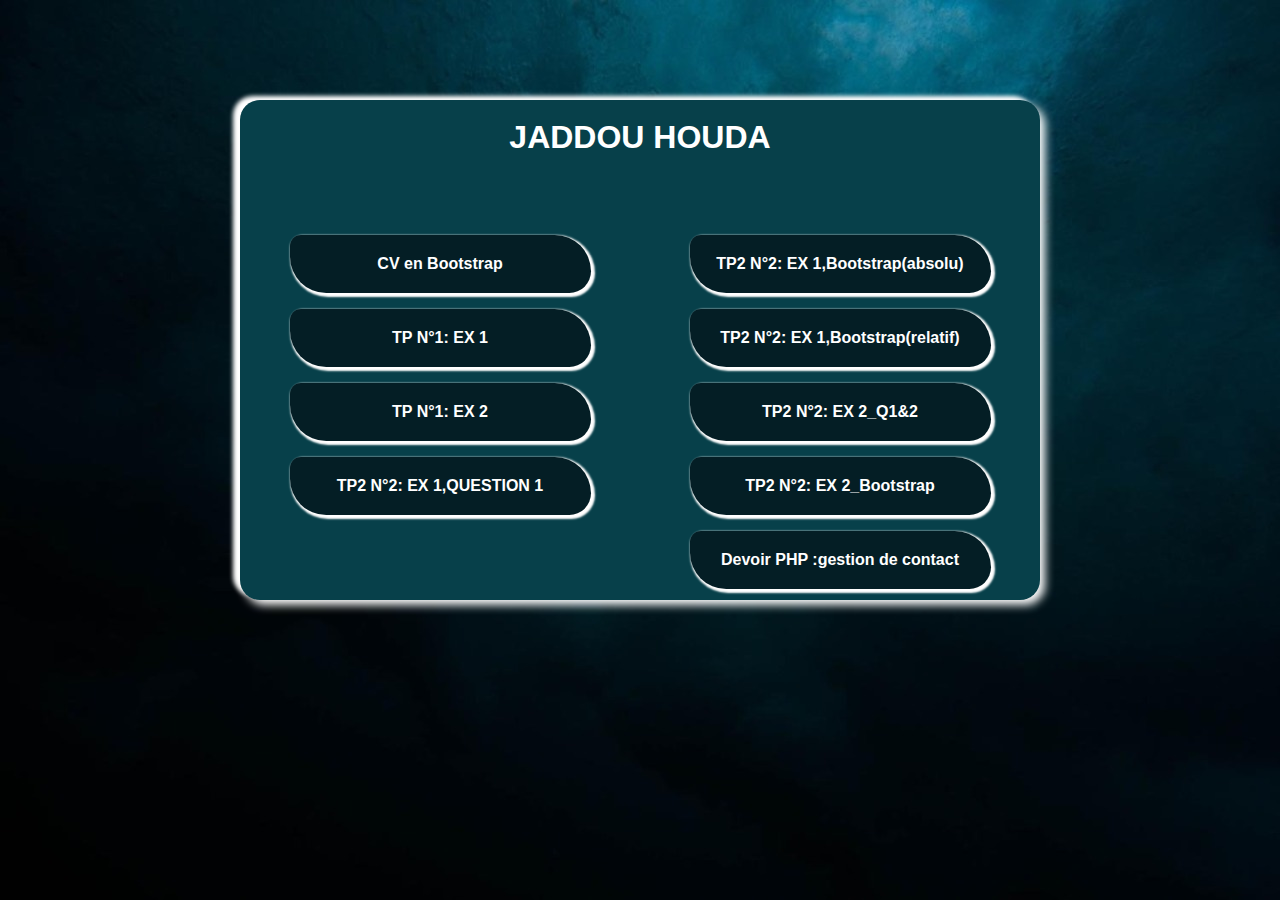
<file: index.html>
<!DOCTYPE html>
<html>
    <head>
        <meta charset="UTF-8"/>
        <title>INDEX JADDOU HOUDA</title>
        <link rel="stylesheet" href="csshj1.css" />
    </head>
    <body>
         <div class="se">
             <center> <h1>JADDOU HOUDA</h1></center>
            <div class="flex">
           
            <div class="part1">
           <div><p class="poo"><a href="CV_BOOTSTRAP.HTML">CV en Bootstrap</a></p></div>
            <div><p class="poo"><a href="cv-houda-jaddou.html">TP N°1: EX 1</a></p></div>
            <div><p class="poo"><a href="cv-houda-jaddou-css.html">TP N°1: EX 2</a></p></div>
        <div><p class="poo"><a href="EX1-Q1-TP2.html">TP2 N°2: EX 1,QUESTION 1</a></p></div>
  </div>
    <div class="part2">
    <div><p class="poo"> <a href="tp2_exer1_bootstrap_absolu">TP2 N°2: EX 1,Bootstrap(absolu)</a></p><div>
      <div><p class="poo"> <a href="tp2_exer1_bootstrap_relatif.html">TP2 N°2: EX 1,Bootstrap(relatif)</a></p></div>
             <div><p class="poo"> <a href="EX2-Q1&2-TP2.HTML">TP2 N°2: EX 2_Q1&2 </a></p></div>
            <div><p class="poo"> <a href="tp2_exer2 bootstrap">TP2 N°2: EX 2_Bootstrap </a></p></div>
        <div><p class="poo"><a href="https://sparing-reserve.000webhostapp.com/index.php">Devoir PHP :gestion de contact</a></div>
    </div>
        </div>
      
        </div>   
    </body>
</html>
</file>
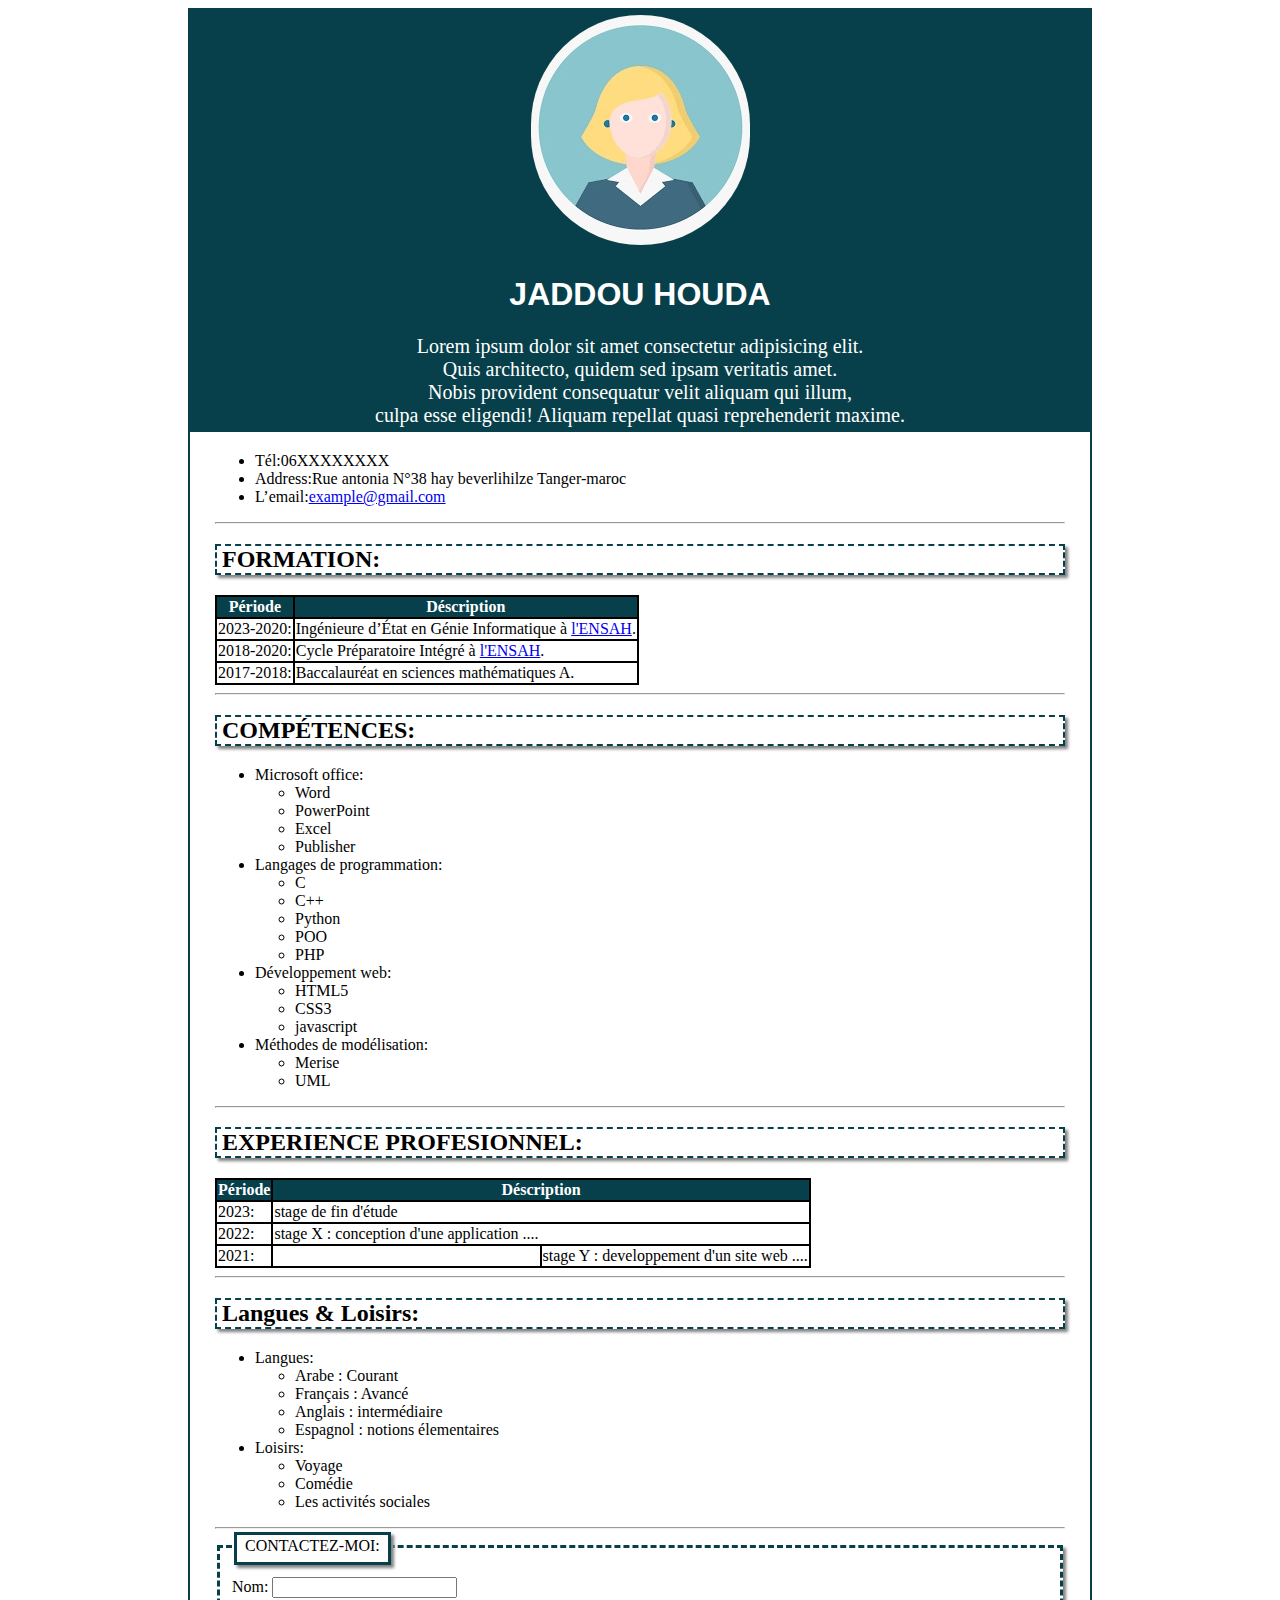
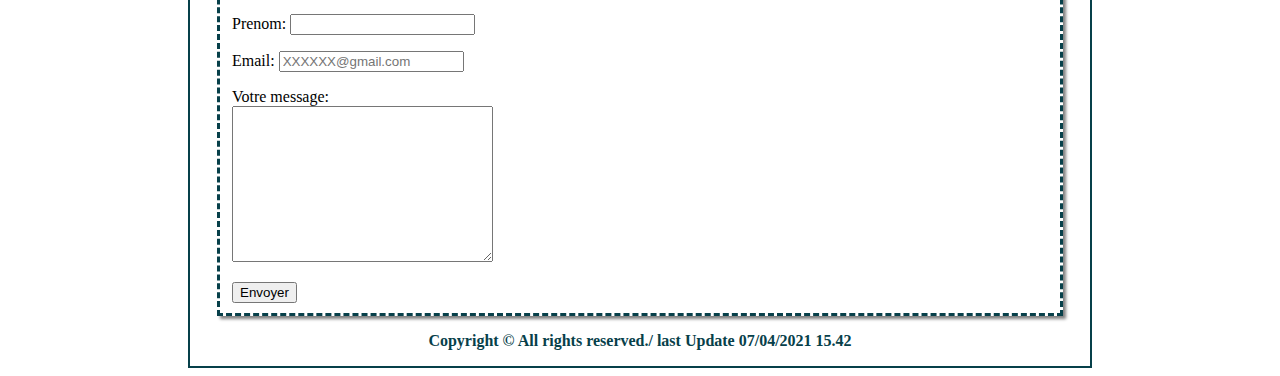
<file: cv-houda-jaddou-css.html>
<!DOCTYPE html>
<html>
    <head>
        <meta charset="UTF-8"/>
        <title>CV JADDOU HOUDA</title>
        <link rel="stylesheet" href="csshj.css" />
    </head>
    <body>
        <div id="tous">
            <div id="s1">
                <p class="c1"><img src="image_cv1.png" alt="photo de profile"/></p>
                <h1>JADDOU HOUDA</h1>
                <p class="c1 aa">
                    Lorem ipsum dolor sit amet consectetur adipisicing elit. <br>Quis architecto, quidem sed ipsam veritatis amet. <br>Nobis provident consequatur velit aliquam qui illum, <br>culpa esse eligendi! Aliquam repellat quasi reprehenderit maxime.
                </p>
            </div>
            <div id="x">
                <ul>
                    <li>Tél:06XXXXXXXX</li>
                    <li>Address:Rue antonia  N°38 hay beverlihilze Tanger-maroc</li>
                    <li>L’email:<a href="mailto:example@gmail.com">example@gmail.com</a></li>
                </ul>
                    <hr>
                    <h2>FORMATION:</h2>
                    <table>
                        <tr>
                            <th>Période</th>
                            <th colspan="3">Déscription</th>
                        </tr>
                        <tr>
                            <td>2023-2020:</td>
                            <td colspan="3">Ingénieure d’État en Génie Informatique à <a href="https://ensah.ma/index.php" target="_blank">l'ENSAH</a>.</td>
                        </tr>
                       <tr>
                           <td>2018-2020:</td>
                           <td colspan="3">Cycle Préparatoire Intégré à <a href="https://ensah.ma/index.php" target="_blank">l'ENSAH</a>.</td>
                       </tr>
                        <tr>
                            <td>2017-2018:</td>
                            <td colspan="3">Baccalauréat en sciences mathématiques A.</td>
                        </tr>
                    </table>
                    <hr>
                    <h2>COMPÉTENCES: </h2>
                    <ul>
                        <li>Microsoft office:
                            <ul>
                                <li>Word</li>
                                <li>PowerPoint</li>
                                <li>Excel</li>
                                <li>Publisher</li>
                            </ul>
                        </li>
                        <li>Langages de programmation:
                           <ul>
                               <li>C</li>
                               <li>C++</li>
                               <li>Python</li>
                               <li>POO</li>
                               <li>PHP</li>
                           </ul>
                        </li>
                        <li>Développement web:
                            <ul>
                                <li>HTML5</li>
                                <li>CSS3</li>
                                <li>javascript</li>
                            </ul>
                        </li>
                        <li>Méthodes de modélisation:
                            <ul>
                                <li>Merise </li>
                                <li>UML</li>
                            </ul>
                        </li>
                    </ul>
                    <hr>
                    <h2>EXPERIENCE PROFESIONNEL:</h2>
                    <table>
                        <tr>
                           <th>Période</th>
                           <th colspan="3">Déscription</th>
                       </tr>   
                       <tr>
                           <td>2023:</td>
                           <td colspan="3">stage de fin d'étude</td>
                       </tr>
                        <tr>
                          <td>2022:</td>
                          <td colspan="3">stage X : conception d'une application ....</td>
                      </tr>
                    
                       
                       <tr>
                           <td>2021:<td>
                           <td colspan="3">stage Y : developpement d'un site web ....</td>
                       </tr>
                    </table>
                    <hr>
                    <h2>Langues & Loisirs:</h2>
                    <ul>
                       <li>Langues:
                           <ul>
                               <li>Arabe : Courant</li>
                               <li>Français : Avancé</li>
                               <li>Anglais : intermédiaire</li>
                               <li>Espagnol : notions élementaires</li>
                           </ul>
                       </li>
                       <li>Loisirs:
                           <ul>
                               <li>Voyage</li>
                               <li>Comédie</li>
                               <li>Les activités sociales</li>
                           </ul>
                       </li>
                    </ul>
                    <hr>
                    <form>
                        <fieldset>
                            <legend><span>CONTACTEZ-MOI:</span></legend>
                            <p>
                                <label for="d1">Nom:</label>
                               <input type="text" name="nom" id="d1"/>
                            </p>
                            <p>
                                <label for="d2">Prenom:</label>
                                <input type="text" name="Prenom" id="d2"/>
                            </p>
                            <p>
                                <label for="d3">Email:</label>
                                <input type="email" name="email" id="d3" placeholder="XXXXXX@gmail.com"/>
                            </p>
                            <p>
                               <label for="d3">Votre message:</label><br>
                               <textarea cols="30" rows="10"> </textarea>
                            </p>
                            <input type="submit" value="Envoyer"/>
                        </fieldset>
                    </form>
                <center><p id="s2">Copyright © All rights reserved./ last Update 07/04/2021 15.42</p></center>
               
            </div>
            
        </div>
    </body>
</html>
</file>
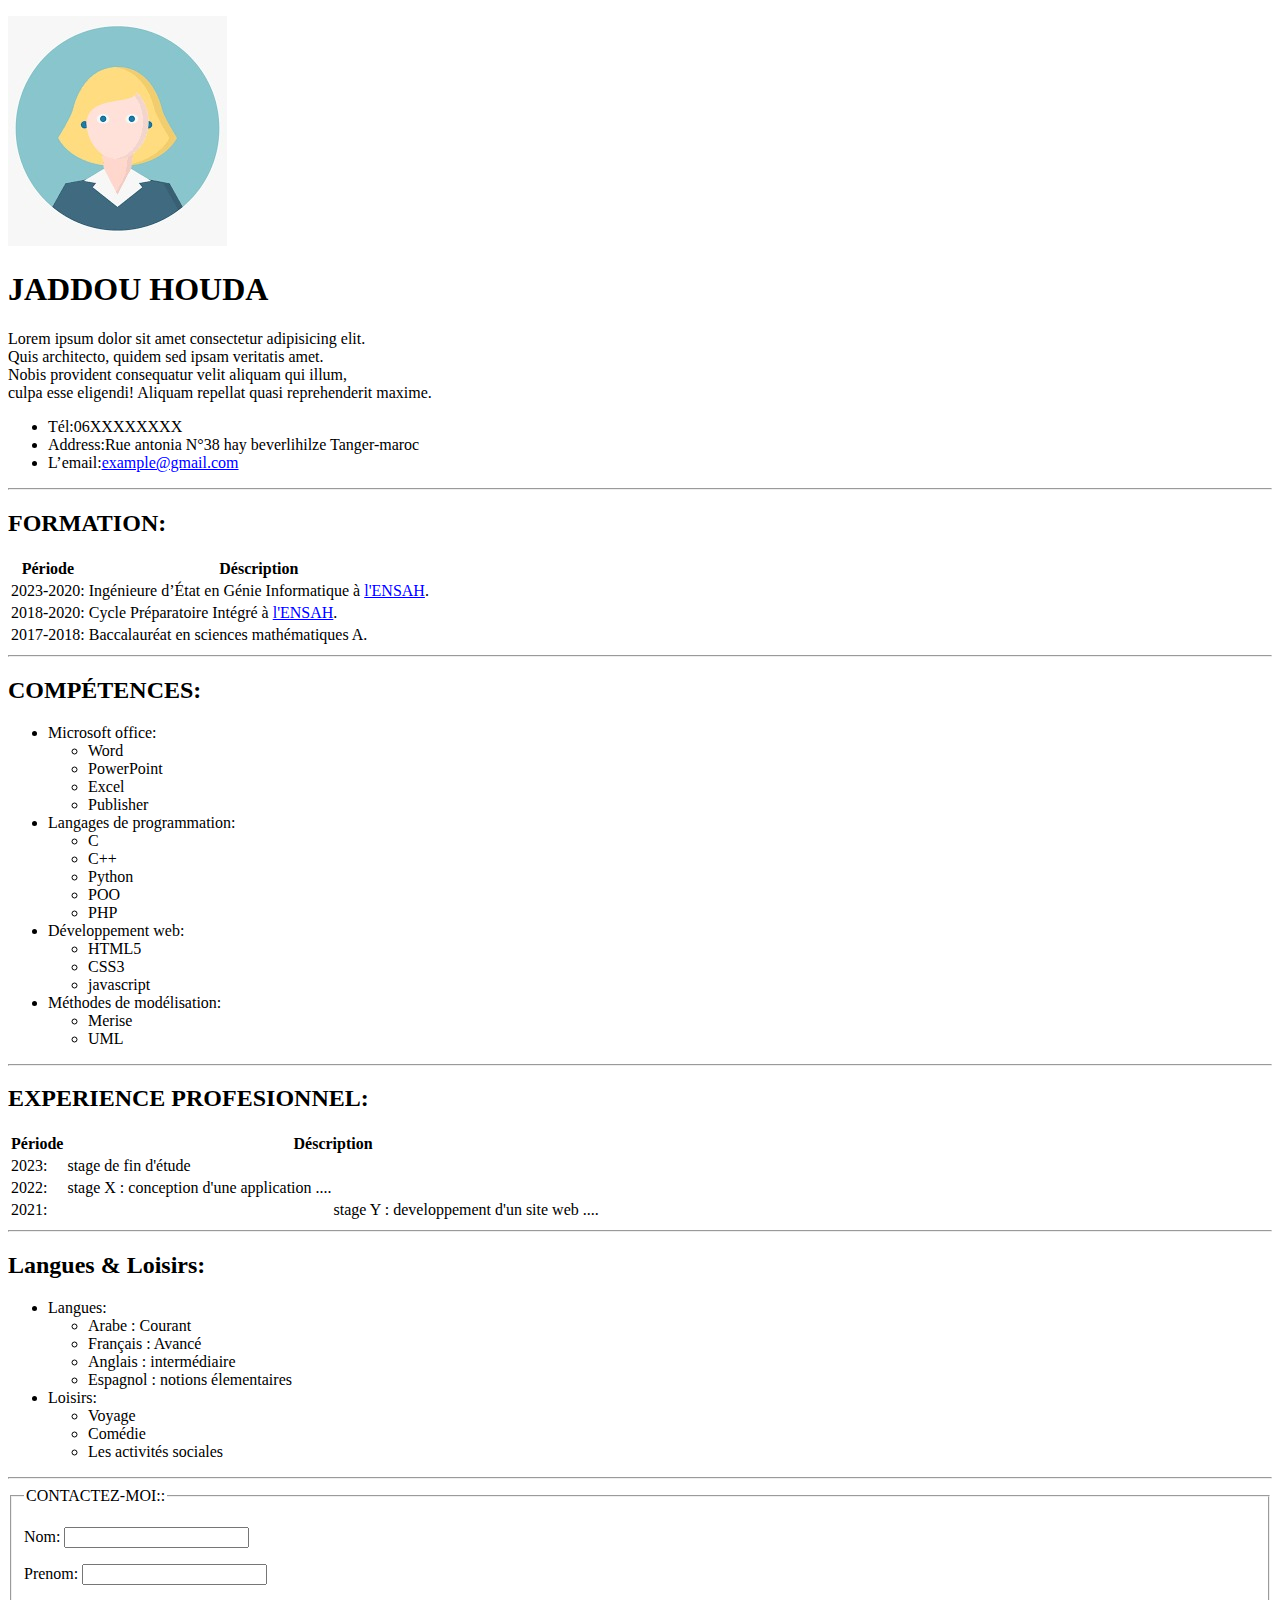
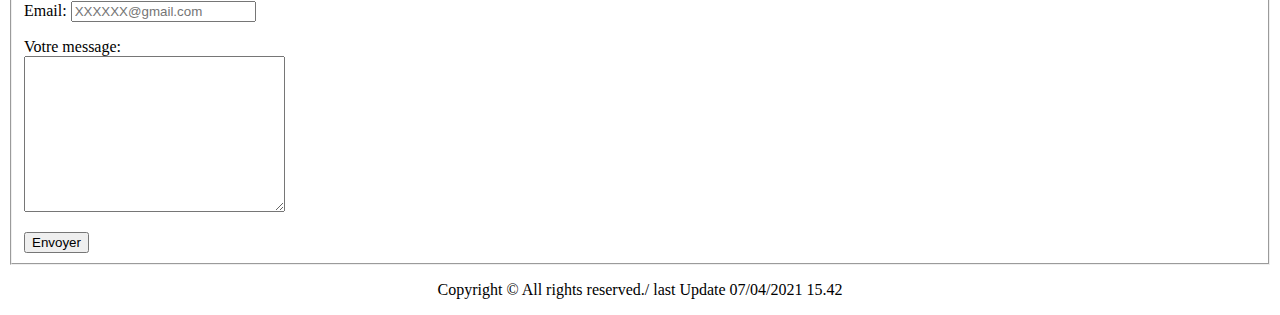
<file: cv-houda-jaddou.html>
<!DOCTYPE html>
<html>
    <head>
        <meta charset="UTF-8"/>
        <title>CV JADDOU HOUDA</title>
    </head>
    <body>
     <p><img src="image_cv1.png" alt="photo de profile"/></p>
     <h1>JADDOU HOUDA</h1>
     <p>
         Lorem ipsum dolor sit amet consectetur adipisicing elit. <br>Quis architecto, quidem sed ipsam veritatis amet. <br>Nobis provident consequatur velit aliquam qui illum, <br>culpa esse eligendi! Aliquam repellat quasi reprehenderit maxime.
     </p>
     <ul>
         <li>Tél:06XXXXXXXX</li>
         <li>Address:Rue antonia  N°38 hay beverlihilze Tanger-maroc</li>
         <li>L’email:<a href="mailto:example@gmail.com">example@gmail.com</a></li>
     </ul>
     <hr>
     <h2>FORMATION:</h2>
     <table>
         <tr>
             <th>Période</th>
             <th colspan="3">Déscription</th>
         </tr>
         <tr>
             <td>2023-2020:</td>
             <td colspan="3">Ingénieure d’État en Génie Informatique à <a href="https://ensah.ma/index.php" target="_blank">l'ENSAH</a>.</td>
         </tr>
        <tr>
            <td>2018-2020:</td>
            <td colspan="3">Cycle Préparatoire Intégré à <a href="https://ensah.ma/index.php" target="_blank">l'ENSAH</a>.</td>
        </tr>
         <tr>
             <td>2017-2018:</td>
             <td colspan="3">Baccalauréat en sciences mathématiques A.</td>
         </tr>
     </table>
     <hr>
     <h2>COMPÉTENCES: </h2>
     <ul>
         <li>Microsoft office:
             <ul>
                 <li>Word</li>
                 <li>PowerPoint</li>
                 <li>Excel</li>
                 <li>Publisher</li>
             </ul>
         </li>
         <li>Langages de programmation:
            <ul>
                <li>C</li>
                <li>C++</li>
                <li>Python</li>
                <li>POO</li>
                <li>PHP</li>
            </ul>
         </li>
         <li>Développement web:
             <ul>
                 <li>HTML5</li>
                 <li>CSS3</li>
                 <li>javascript</li>
             </ul>
         </li>
         <li>Méthodes de modélisation:
             <ul>
                 <li>Merise </li>
                 <li>UML</li>
             </ul>
         </li>
     </ul>
     <hr>
     <h2>EXPERIENCE PROFESIONNEL:</h2>
     <table>
         <tr>
            <th>Période</th>
            <th colspan="3">Déscription</th>
        </tr>   
        <tr>
            <td>2023:</td>
            <td colspan="3">stage de fin d'étude</td>
        </tr>
         <tr>
           <td>2022:</td>
           <td colspan="3">stage X : conception d'une application ....</td>
       </tr>
     
        
        <tr>
            <td>2021:<td>
            <td colspan="3">stage Y : developpement d'un site web ....</td>
        </tr>
     </table>
     <hr>
     <h2>Langues & Loisirs:</h2>
     <ul>
        <li>Langues:
            <ul>
                <li>Arabe : Courant</li>
                <li>Français : Avancé</li>
                <li>Anglais : intermédiaire</li>
                <li>Espagnol : notions élementaires</li>
            </ul>
        </li>
        <li>Loisirs:
            <ul>
                <li>Voyage</li>
                <li>Comédie</li>
                <li>Les activités sociales</li>
            </ul>
        </li>
     </ul>
     <hr>
     <form>
         <fieldset>
             <legend>CONTACTEZ-MOI::</legend>
             <p>
                 <label for="d1">Nom:</label>
                <input type="text" name="nom" id="d1"/>
             </p>
             <p>
                 <label for="d2">Prenom:</label>
                 <input type="text" name="Prenom" id="d2"/>
             </p>
             <p>
                 <label for="d3">Email:</label>
                 <input type="email" name="email" id="d3" placeholder="XXXXXX@gmail.com"/>
             </p>
             <p>
                <label for="d3">Votre message:</label><br>
                <textarea cols="30" rows="10"> </textarea>
             </p>
             <input type="submit" value="Envoyer"/>
         </fieldset>
     </form>
    <center><p>Copyright © All rights reserved./ last Update 07/04/2021 15.42</p></center>
    </body>
</html>
</file>
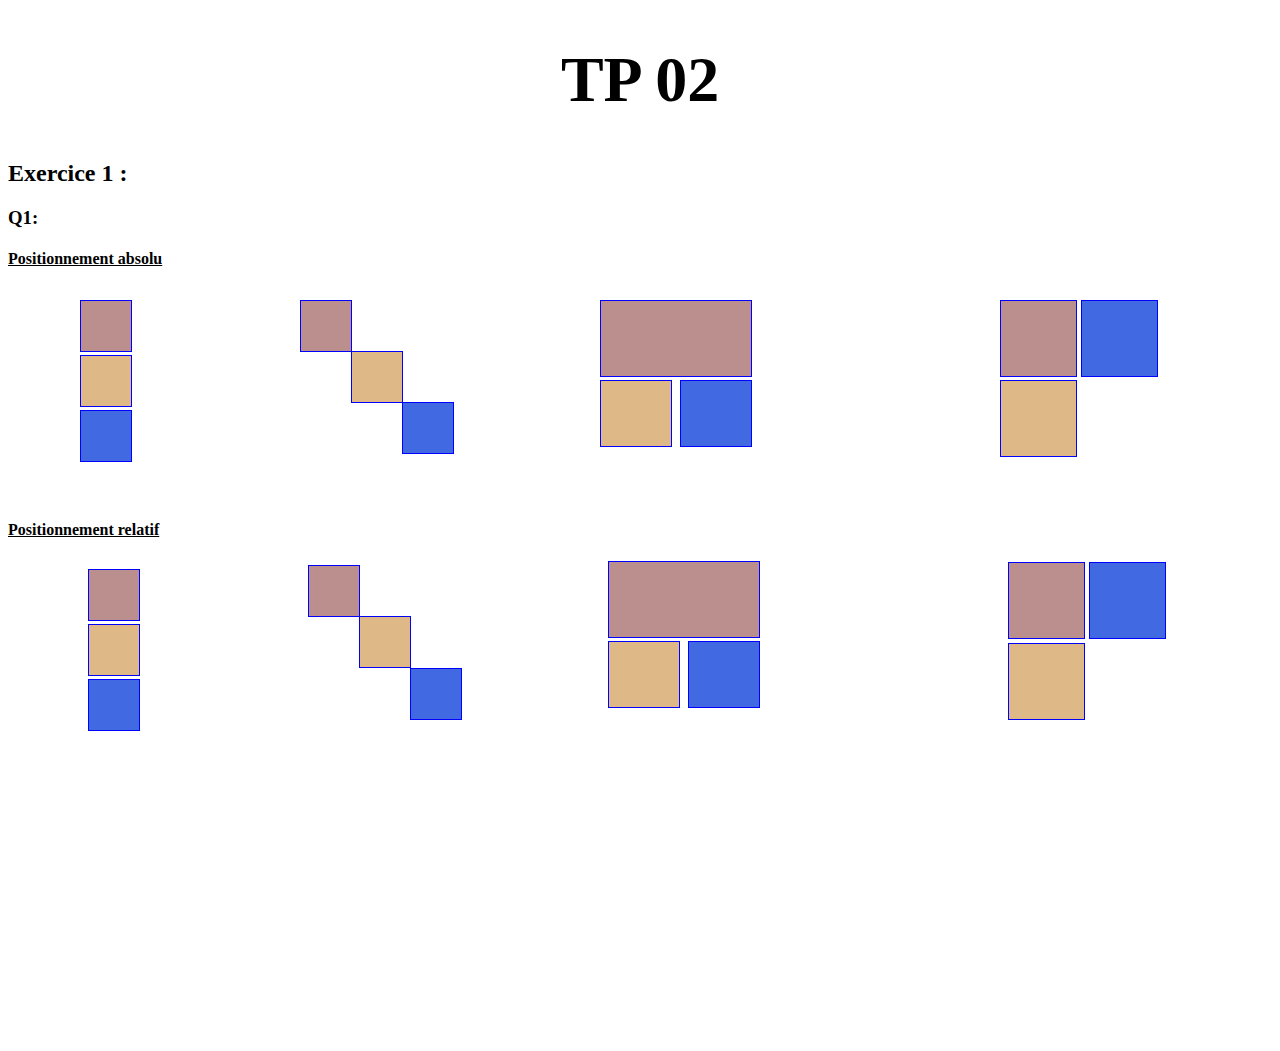
<file: EX1-Q1-TP2.html>
<!DOCTYPE html>
<h1>
    <head>
        <meta charset="UTF-8"/>
        <link rel="stylesheet" href="sty.css" />
        <title>EX1-Q1-TP2</title>
     
    </head>
    <body>
        <center><h1>TP 02</h1></center>
        <h2>Exercice 1 :</h2>
        <h3>Q1:</h3>
        <h4> Positionnement absolu</h4>
        <div class="h1"></div>
        <div class="h2"></div>
        <div class="h3"></div>
        <div class="h4"></div>
        <div class="h5"></div>
        <div class="h6"></div>
        <div class="h7"></div>
        <div class="h8"></div>
        <div class="h9"></div>
        <div class="h10"></div>
        <div class="h11"></div>
        <div class="h12"></div>
        <h4 class="h44"> Positionnement relatif</h4>
        <div class="h13"></div>
        <div class="h14"></div>
        <div class="h15"></div>
        <div class="h16"></div>
        <div class="h17"></div>
        <div class="h18"></div>
        <div class="h19"></div>
        <div class="h20"></div>
        <div class="h21"></div>
        <div class="h22"></div>
        <div class="h23"></div>
        <div class="h24"></div>

    </body>
</file>
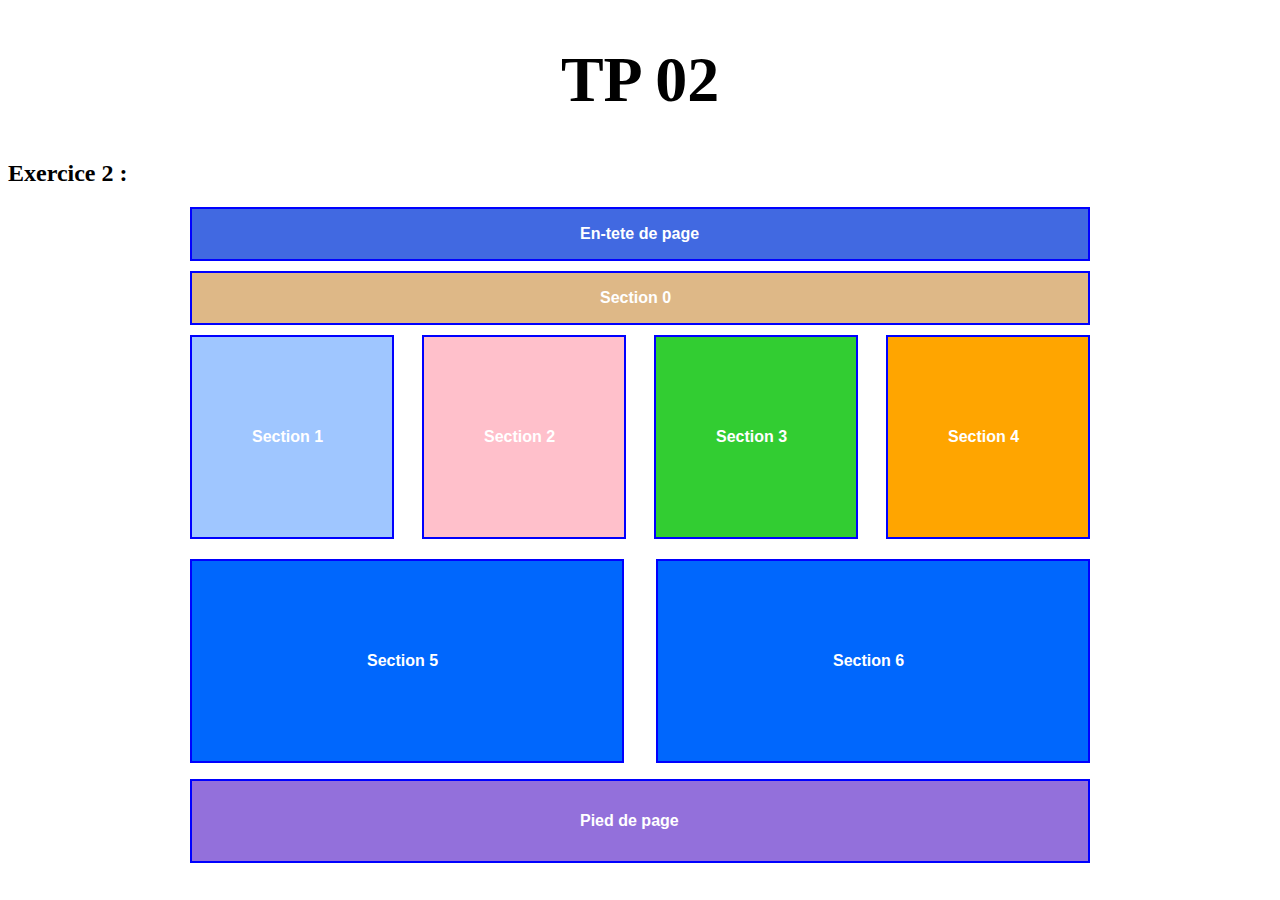
<file: EX2-Q1&2-TP2.HTML>
<!DOCTYPE html>
<h1>
    <head>
        <meta charset="UTF-8"/>
        <link rel="stylesheet" href="EX2-Q1&2-TP2.css" />
        <title>EX2-Q1&2-TP2</title>
     
    </head>
    <body>
        <center><h1>TP 02</h1></center>
        <h2>Exercice 2 :</h2>
        <div class="tous">
            <header><p>En-tete de page</p></header>
            <section class="Section-0"><p>Section 0</p></section>
            <section class="Section-1">
                <div class="Section_1"><p>Section 1</p></div>
                <div class="Section_2"> <p>Section 2</p></div>
                <div class="Section_3"><p>Section 3</p></div>
                <div class="Section_4"><p>Section 4</p></div>
            </section>
            <section class="Section-2">
                <div class="Section_5"><p>Section 5</p></div>
                <div class="Section_6"><p>Section 6</p></div>
            </section>
            <footer><p>Pied de page</p></footer>
        </div>
    </body>
</file>
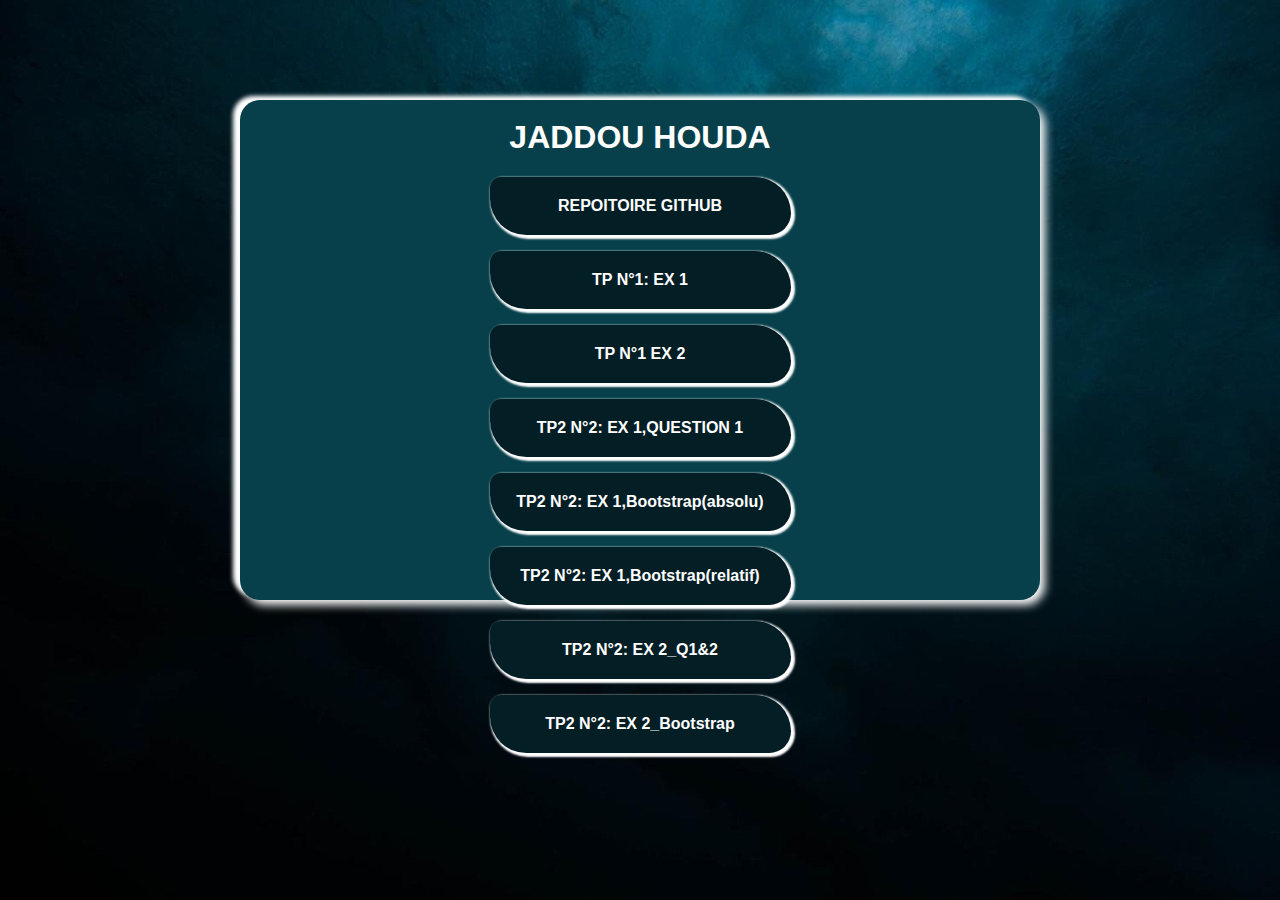
<file: indexhouda.html>
<!DOCTYPE html>
<html>
    <head>
        <meta charset="UTF-8"/>
        <title>INDEX JADDOU HOUDA</title>
        <link rel="stylesheet" href="csshj1.css" />
    </head>
    <body>
        <div class="se">
            <h1>JADDOU HOUDA</h1>
            <center><p class="poo"><a href="cv-houda-jaddou.html">REPOITOIRE GITHUB</a></p></center>
            <center><p class="poo"><a href="cv-houda-jaddou.html">TP N°1: EX 1</a></p></center>
            <center><p class="poo"><a href="cv-houda-jaddou-css.html">TP N°1 EX 2</a></p></center>
        <center><p class="poo"><a href="EX1-Q1-TP2.html">TP2 N°2: EX 1,QUESTION 1</a></p></center>
    <center><p class="poo"> <a href="tp2_exer1_bootstrap_absolu.html">TP2 N°2: EX 1,Bootstrap(absolu)</a></p></center>
      <center><p class="poo"> <a href="tp2_exer1_bootstrap_relatif.html">TP2 N°2: EX 1,Bootstrap(relatif)</a></p></center>
             <center><p class="poo"> <a href="EX2-Q1&2-TP2.HTML">TP2 N°2: EX 2_Q1&2 </a></p></center>
            <center><p class="poo"> <a href="tp2_exer2_bootstrap).html">TP2 N°2: EX 2_Bootstrap </a></p></center>
        </div>
      
    </body>
</html>
</file>
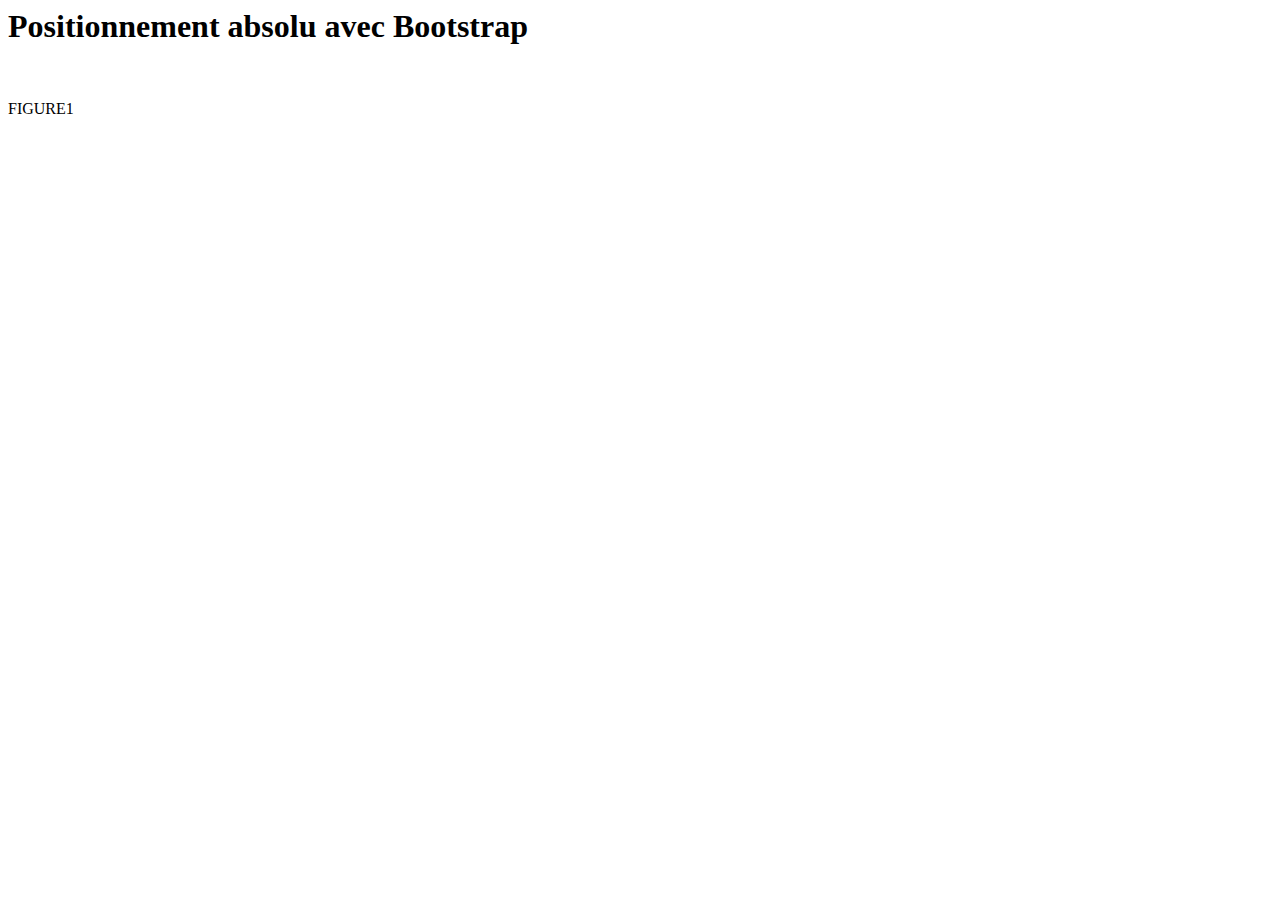
<file: tp2_exer1_bootstrap_absolu.html>
<html>
    <head>
        <title>Cours Complet Bootstrap 4</title>
        <meta charset='utf-8'>
        <meta name="viewport" content="width=device-width, initial-scale=1, shrink-to-fit=no">
        <link rel="stylesheet" href="tp2_exer1_abs.css"> 
        <link href="https://cdn.jsdelivr.net/npm/bootstrap@5.0.0-beta3/dist/css/bootstrap.min.css" rel="stylesheet" integrity="sha384-eOJMYsd53ii+scO/bJGFsiCZc+5NDVN2yr8+0RDqr0Ql0h+rP48ckxlpbzKgwra6" crossorigin="anonymous">
     </head>
     <body>
      
    <div class="container fluid ">
        <h1>Positionnement absolu avec Bootstrap </h1><br>
   <p>FIGURE1</p>
        <div class="row">
            <div class="position-absolute col-1  bg-success p-5 a1" ></div>
        </div>
        <div class="row">
            <div class="position-absolute  col-1 bg-primary   p-5 a2" ></div>
        </div>
        <div class="row">
            <div class="position-absolute  col-1 bg-danger   p-5  a3" ></div>
        </div>
        
  
        <div class="row">
            <div class="position-absolute col-1 bg-success p-5  b1" ></div>
        </div>
        <div class="row">
            <div class="position-absolute col-1 offset-1 bg-primary p-5  b2"></div>
        </div>
        <div class="row">
            <div class="position-absolute col-1 offset-2 bg-danger p-5  b3"></div>
        </div>


        <div class="row">
            <div class="position-absolute col-2 bg-success p-5  c1"></div>
        </div>
        <div class="row">
            <div class="position-absolute col-1 bg-primary p-5 c2" ></div>
        </div>
        <div class="row">
            <div class="position-absolute col-1 bg-danger p-5  c3" ></div>
        </div>
        
        
        <div class="row">
            <div class="position-absolute col-1 bg-success p-5 d1" ></div>
        </div>
        <div class="row">
            <div class="position-absolute col-1 bg-primary p-5 d2"></div>
        </div>
        <div class="row">
            <div class="position-absolute col-1 bg-danger p-5 d3"></div>
        </div>
    </div>
 
   </body>
   </html>
</file>
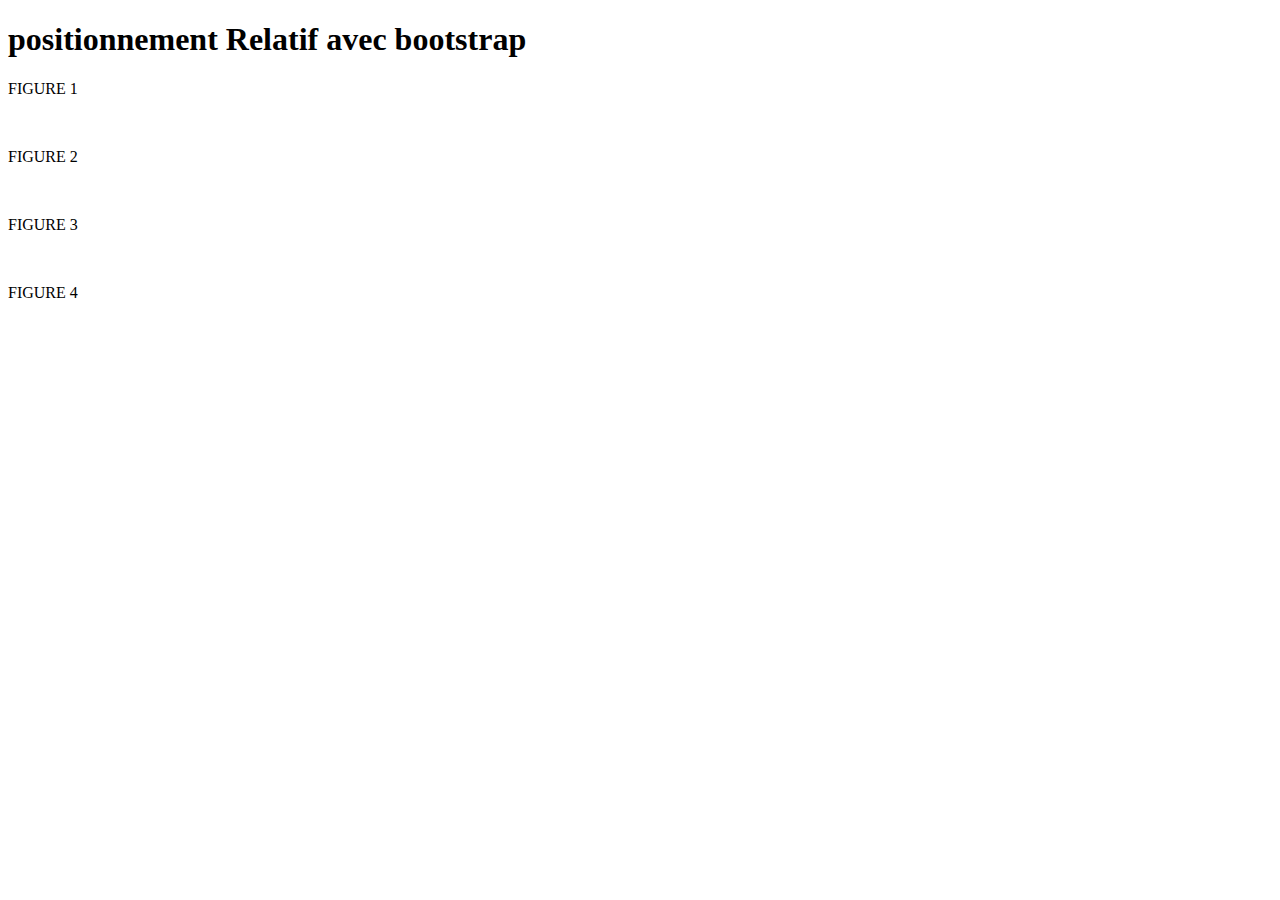
<file: tp2_exer1_bootstrap_relatif.html>
<!DOCTYPE html>
<html lang="en">
<head>
    <meta charset="UTF-8">
    <meta http-equiv="X-UA-Compatible" content="IE=edge">
    <meta name="viewport" content="width=device-width, initial-scale=1.0">
    <title>Exercice1</title>
    <link href="https://cdn.jsdelivr.net/npm/bootstrap@5.0.0-beta3/dist/css/bootstrap.min.css" rel="stylesheet" integrity="sha384-eOJMYsd53ii+scO/bJGFsiCZc+5NDVN2yr8+0RDqr0Ql0h+rP48ckxlpbzKgwra6" crossorigin="anonymous">
</head>
<body>
    <div class="container fluid">
       <h1>positionnement Relatif avec bootstrap</h1>

        <p>FIGURE 1</p>
        <div class="row">
            <div class="position-relative col-1 bg-success p-5 border mt-1"></div>
        </div>
        <div class="row">
            <div class="position-relative col-1 bg-primary p-5 border  mt-1 "></div>
        </div>
        <div class="row">
            <div class="position-relative col-1 bg-danger p-5  border mt-1"></div>
        </div>

        <br>
        <p>FIGURE 2</p>
        <div class="row">
            <div class="position-relative col-1 bg-success p-5  border"></div>
        </div>
        <div class="row">
            <div class="position-relative col-1 offset-1 bg-primary p-5  border"></div>
        </div>
        <div class="row">
            <div class="position-relative col-1 offset-2 bg-danger p-5  border "></div>
        </div>

        <br>
        <p>FIGURE 3</p>
        <div class="row">
            <div class="position-relative col-2 col-lg-4 col-md-4 col-xl-2 bg-success border p-5"></div>
        </div>
        <div class="row">
            <div class="position-relative col-1 col-lg-2 col-md-2 col-xl-1 bg-primary border p-5 "></div>
            <div class="position-relative col-1 col-lg-2 col-md-2 col-xl-1 bg-danger border p-5"></div>
        </div>

       <br>
        <p>FIGURE 4</p>
        <div class="row">
            <div class="position-relative col-1 bg-success p-5 border"></div>
            <div class="position-relative col-1 bg-primary p-5 border"></div>
        </div>
        <div class="row">
            <div class="position-relative col-1 bg-danger p-5 border "></div>
        </div>
    </div> 
</body>
</html>
</file>
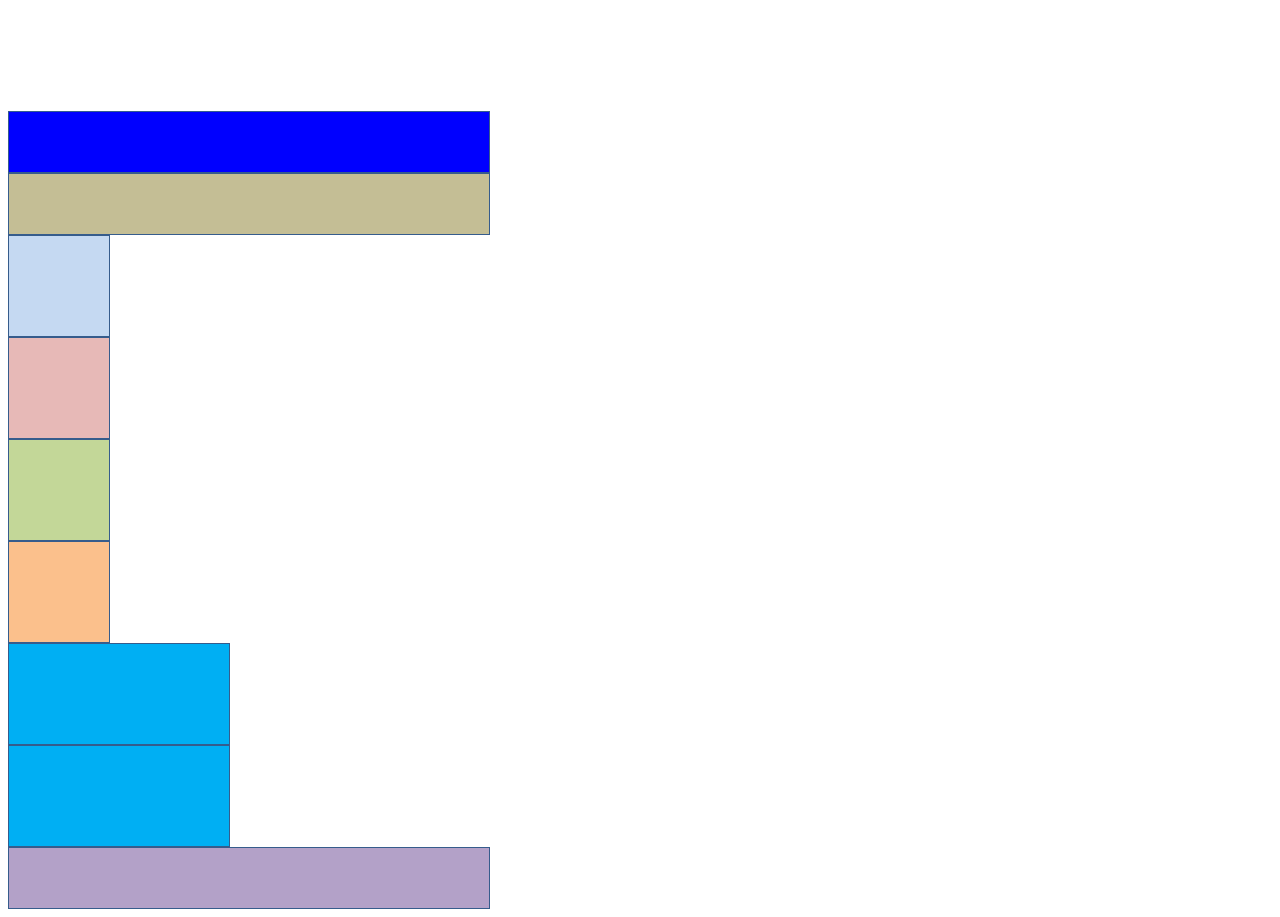
<file: tp2_exer2 bootstrap.html>
<html>
    <head>
        <title>TP2 EXERCICE1 2</title>
        <meta charset='utf-8'>
        <meta name="viewport" content="width=device-width, initial-scale=1, shrink-to-fit=no">
        <link rel="stylesheet" href="tp2_exer2_boot.css" />
        <link rel="stylesheet" href="https://cdn.jsdelivr.net/npm/bootstrap@4.6.0/dist/css/bootstrap.min.css" integrity="sha384-B0vP5xmATw1+K9KRQjQERJvTumQW0nPEzvF6L/Z6nronJ3oUOFUFpCjEUQouq2+l" crossorigin="anonymous">

     </head>
     <body>
        <div class="container">
           <div class="row">
            <div class=" tete col-12"></div>
           </div>
           <div class="row">
               <div class="section0 col-12"></div>
           </div>
           <div class="row">
               <div class="section1 col-lg-3 col-sm-12 col-md-6"></div>
               <div class="section2 col-lg-3 col-sm-12 col-md-6"></div>
               <div class="section3 col-lg-3 col-sm-12 col-md-6"></div>
               <div class="section4 col-lg-3 col-sm-12 col-md-6"></div>
           </div>
           <div class="row">
               <div class="section5 col-lg-6 col-sm-12 col-md-12"></div>
               <div class="section6 col-lg-6 col-sm-12 col-md-12"></div>
           </div>
           <div class="row">
               <div class="pied col-lg-12 col-md-12 col-sm-12"></div>
           </div>
        </div>
   </body>
   </html>
</file>
<file: csshj1.css>
.se{
    width: 800px;
    margin: auto;
    margin-top: 100px;
    background-color: #07404A;
    box-shadow: 5px 5px 10px white, -7px -4px 4px white;
    border-radius: 20px;
    height: 500px;

}
.flex
{
    display: flex;
    justify-content: space-around;
   margin-top:63px;
}
body{
    background-image: url("photo-1478760329108-5c3ed9d495a0_1750x.jpg");
    background-size: cover;
   
}
h1{
    font-family: Bahnschrift, Helvetica, sans-serif;
    padding-top:19px ;
    text-align: center;
    color: white;
}
.poo{
    text-align: center;
    background-color: #041E25;
    width: 301px;
    padding-top: 20px;
    padding-bottom: 20px;
    border-radius: 15px 50px 30px;
    box-shadow: 2px 2px 2px 2px white;
    
}
a{
    color: white;
    font-family: Arial, Helvetica, sans-serif;
    text-decoration: none;
    font-weight: bold;
}
.d12{
    text-align: center;
}
</file>
<file: csshj.css>
h1{
    font-family: Arial, Helvetica, sans-serif;
    text-align: center;
}
h2{
    font-family: Cambria, Cochin, Georgia, Times, 'Times New Roman', serif;
    border: 2px #07404a dashed;
    padding-left: 5px;
    box-shadow: 3px 3px 3px gray;
}
#s1{
    background-color: #07404a;
    color: white;
    margin-top: -20px;
   
}
img{
    border-radius: 400px;
    margin-top: 5px;
}
.c1{
    text-align: center;
    font-size: 20px;
    padding-bottom: 5px;
}
td,th{
    border: 2px black solid;
}
table{
    border-collapse: collapse;
}
th{
    background-color:#07404a ;
    color: white;
}
#s2{
    color: #07404a;
    font-weight: bold;
}
#tous{
    width: 900px;
    margin: auto;
    border: 2px #07404a solid;
}
fieldset{
    border: 3px #07404a dashed;
    box-shadow: 3px 3px 3px gray;
}
span{
    padding: 8px;
    padding-top: 2px;
    border: 3px #07404a solid; 
    box-shadow: 3px 3px 3px gray;
}
#x{
    width: 850px;
    margin: auto;
}
input:focus{
    background-color: #74B5BD;
}
textarea:focus{
    background-color: #74B5BD;
}
</file>
<file: sty.css>
h2,h3{
    font-weight: bold;
}
h4{
    text-decoration:underline;
}
.h1{
    width: 50px;
    height: 50px;
    border: 1px blue solid;
    background-color: rosybrown;
    position: absolute;
    top: 300px;
    left: 80px;
}
.h2{
    width: 50px;
    height: 50px;
    border: 1px blue solid;
    background-color: burlywood;
    position: absolute;
    top: 355px;
    left: 80px;
}
.h3{
    width: 50px;
    height: 50px;
    border: 1px blue solid;
    background-color: royalblue;
    position: absolute;
    top: 410px;
    left: 80px;

}
.h4{
    width: 50px;
    height: 50px;
    border: 1px blue solid;
    background-color: rosybrown;
    position: absolute;
    top: 300px;
    left: 300px;
}

.h5{
    width: 50px;
    height: 50px;
    border: 1px blue solid;
    background-color: burlywood;
    position: absolute;
    top: 350.5px;
    left: 350.5px;
    
}
.h6{
    width: 50px;
    height: 50px;
    border: 1px blue solid;
    background-color: royalblue;
    position: absolute;
    top:402px ;
    left: 401.5px;
}
.h7{
    width: 150px;
    height: 75px;
    border: 1px blue solid;
    background-color: rosybrown;
    position: absolute;
    top: 300px;
    left: 600px;
}
.h8{
    width: 70px;
    height: 65px;
    border: 1px blue solid;
    background-color: burlywood;
    position: absolute;
    top: 380px;
    left: 600px;
}

.h9{
        width: 70px;
        height: 65px;
        border: 1px blue solid;
        background-color: royalblue;
        position: absolute;
        top: 380px;
        left: 680px;
    
}
.h10{
    width: 75px;
    height: 75px;
    border: 1px blue solid;
    background-color: rosybrown;
    position: absolute;
    top: 300px;
    left: 1000px;
}
.h11{
    width: 75px;
    height: 75px;
    border: 1px blue solid;
    background-color: royalblue;
    position: absolute;
    top: 300px;
    left: 1081px;
}
.h12{
    width: 75px;
    height: 75px;
    border: 1px blue solid;
    background-color: burlywood;
    position: absolute;
    top: 380px;
    left: 1000px;
}
.h44{
    position: absolute;
    top: 500px;
}
.h13{
    width: 50px;
    height: 50px;
    border: 1px blue solid;
    background-color: rosybrown;
    position: relative;
    top: 280px;
    left: 80px;
    
}
.h14{
    width: 50px;
    height: 50px;
    border: 1px blue solid;
    background-color: burlywood;
    position: relative;
    top: 283px;
    left: 80px;
}
.h15{
    width: 50px;
    height: 50px;
    border: 1px blue solid;
    background-color: royalblue;
    position: relative;
    top: 286px;
    left: 80px;

}
.h16{
    width: 50px;
    height: 50px;
    border: 1px blue solid;
    background-color: rosybrown;
    position: relative;
    top: 120px;
    left: 300px;
}

.h17{
    width: 50px;
    height: 50px;
    border: 1px blue solid;
    background-color: burlywood;
    position: relative;
    top: 119.2px;
    left: 350.5px;
    
}
.h18{
    width: 50px;
    height: 50px;
    border: 1px blue solid;
    background-color: royalblue;
    position: relative;
    top:119px ;
    left: 401.5px;
}
.h19{
    width: 150px;
    height: 75px;
    border: 1px blue solid;
    background-color: rosybrown;
    position: relative;
    bottom:40px;
    left: 600px;
}
.h20{
    width: 70px;
    height: 65px;
    border: 1px blue solid;
    background-color: burlywood;
    position: relative;
    bottom: 37px;
    left: 600px;
}

.h21{
        width: 70px;
        height: 65px;
        border: 1px blue solid;
        background-color: royalblue;
        position: relative;
        bottom: 104px;
        left: 680px;
    
}
.h22{
    width: 75px;
    height: 75px;
    border: 1px blue solid;
    background-color: rosybrown;
    position: relative;
    bottom: 250px;
    left: 1000px;
}
.h23{
    width: 75px;
    height: 75px;
    border: 1px blue solid;
    background-color: royalblue;
    position: relative;
    bottom: 327px;
    left: 1081px;
}
.h24{
    width: 75px;
    height: 75px;
    border: 1px blue solid;
    background-color: burlywood;
    position: relative;
    bottom:323.5px;
    left: 1000px;
}
</file>
<file: EX2-Q1&2-TP2.css>
h2{
    font-weight: bold;
}
.tous{
    width: 900px;
    margin: auto;
}
header{
    display: flex;
    flex-direction: column;
    justify-content: center;
    align-items: center;
    border: 2px blue solid ;
    height: auto;
    color: white;
    font-family: Arial, Helvetica, sans-serif;
    font-weight: bold;
    background-color: royalblue;
    margin-bottom: 10px;
}
.Section-0{
    display: flex;
    flex-direction: column;
    justify-content: center;
    align-items: center;
    border: 2px blue solid ;
    background-color: burlywood;
    height: auto;
    color: white;
    font-family: Arial, Helvetica, sans-serif;
    font-weight: bold;
    margin-bottom: 10px;
}
.Section-1{
    display: flex;
    color: white;
    font-family: Arial, Helvetica, sans-serif;
    font-weight: bold;
    justify-content: space-between;
    height: auto;
    margin-bottom: 20px;
}
.Section_1{
    display: flex;
    flex-direction: column;
    justify-content: center;
    align-items: center;
    border: 2px blue solid ;
    color: white;
    font-family: Arial, Helvetica, sans-serif;
    font-weight: bold;
    width: 200px;
    height: 200px;
    background-color: rgb(159, 198, 255);
}
.Section_2{
    display: flex;
    flex-direction: column;
    justify-content: center;
    align-items: center;
    border: 2px blue solid ;
    color: white;
    font-family: Arial, Helvetica, sans-serif;
    font-weight: bold;
    width: 200px;
    height: 200px;
    background-color: pink;
}
.Section_3{
    display: flex;
    flex-direction: column;
    justify-content: center;
    align-items: center;
    border: 2px blue solid ;
    color: white;
    font-family: Arial, Helvetica, sans-serif;
    font-weight: bold;
    width: 200px;
    height: 200px;
    background-color: limegreen;
}
.Section_4{
    display: flex;
    flex-direction: column;
    justify-content: center;
    align-items: center;
    border: 2px blue solid ;
    color: white;
    font-family: Arial, Helvetica, sans-serif;
    font-weight: bold;
    width: 200px;
    height: 200px;
    background-color: orange;
}
.Section-2{
    display: flex;
    justify-content: space-between;
    height: 200px;
    margin-bottom: 20px;
}
.Section_5, .Section_6{
    display: flex;
    flex-direction: column;
    justify-content: center;
    align-items: center;
    color: white;
    font-family: Arial, Helvetica, sans-serif;
    font-weight: bold;
    border: 2px blue solid ;
    width: 430px;
    height: 200px;
    background-color: rgb(0, 103, 253);
}
footer{
    display: flex;
    flex-direction: column;
    justify-content: center;
    align-items: center;
    border: 2px blue solid ;
    color: white;
    font-family: Arial, Helvetica, sans-serif;
    font-weight: bold;
    background-color: mediumpurple;
    height: 80px;
}
p{
   width: 80px;
}
header p,footer p{
    width: 120px;
}
/* question 02 :sur une tablette*/
@media all and (max-width:1024px) {
    .tous{
        width: 700px;
        margin: auto;
    }
    .Section-1{
       flex-wrap: wrap;
       height: 410px;
    }
    .Section_1{
        width: 340px;
        height: 200px;
      
    }
    .Section_2{
        width: 340px;
        height: 200px;
    }
    .Section_3{
        width: 340px;
        height: 200px;
        margin-top: 10px;
    }
    .Section_4{
        width: 340px;
        height: 200px;
        margin-top: 10px;
    }
    .Section-2{
        flex-wrap: wrap;
        height: 410px;
    }
    .Section_5, .Section_6{
        width: 700px;
        height: 200px;
        margin-bottom: 10px;
      
    }

}
/* question 02 :sur un téléphone mobile*/
@media all and (max-width:600px) {
    .tous{
        width: 400px;
        margin: auto;
    }
    .Section-0{
        margin-bottom: 0px;
    }
    .Section-1{
       flex-wrap: wrap;
       height: auto;
       margin-bottom: 10px;
    }
    .Section_1{
        width: 400px;
        height: 200px;
        margin-top: 10px;
      
    }
    .Section_2{
        width: 400px;
        height: 200px;
        margin-top: 10px;
    }
    .Section_3{
        width: 400px;
        height: 200px;
        margin-top: 10px;
    }
    .Section_4{
        width: 400px;
        height: 200px;
    }
    .Section-2{
        flex-wrap: wrap;
        height: 410px;
    }
    .Section_5, .Section_6{
        width: 400px;
        height: 200px;
        margin-bottom: 10px;
      
    }

}
</file>
<file: tp2_exer1_abs.css>
.a1
{
    
    top: 100px;
  
}
.a2
{
   
    top: 200px;
    
}
.a3
{
    
    top: 300px;
    
}
.b1
{
   
    top: 100px;
    
    left:400px;
}
.b2
{
   
    top: 200px;
    
    left:400px;
}
.b3
{
   
    top: 300px;
    
    left:400px;
}

.c1
{
    top:578px ;
    
}
.c2
{
    top: 679px;
   
}

.c3
{
    top:679px ;
    left: 205px;
}

.d1
{
    top: 575px;
    left: 400px;
}
.d2
{
    top: 576px;
    left: 531px;
}
.d3
{
    top: 679px;
    left: 400px;
    
 
}
</file>
<file: tp2_exer2_boot.css>
.tete
{
    width: 480px;
    height: 60px;
    background-color: blue;
    border:solid 1px #365C8C ;
    
}
.section0
{
    width: 480px;
    height: 60px;
    border:solid 1px #365C8C ;
    background-color: #C4BE95;
}
.section1
{
    width: 100px;
    height: 100px;
    border:solid 1px #365C8C ;
    background-color: #C5D9F2;
}
.section2
{
    width: 100px;
    height: 100px;
    border:solid 1px #365C8C ;
    background-color:#E7B9B7;
   
}
.section3
{
    width: 100px;
    height: 100px;
    border:solid 1px #365C8C ;
    background-color: #C3D798;
    
}
.section4
{
    width: 100px;
    height: 100px;
    border:solid 1px #365C8C ;
    background-color:#FBC08C;
  
}
.section5
{
    width: 220px;
    height: 100px;
    border:solid 1px #365C8C ;
    background-color:   #00AFF3;
   
}
.section6
{
    width: 220px;
    height: 100px;
    border:solid 1px #365C8C ;
    background-color:  #00AFF3;
    
   
}
.pied
{
    width: 480px;
    height: 60px;
    border:solid 1px #365C8C ;
    background-color:#B3A1C8;
    
    
}
.container
{
    margin-top:111px;
}
</file>
